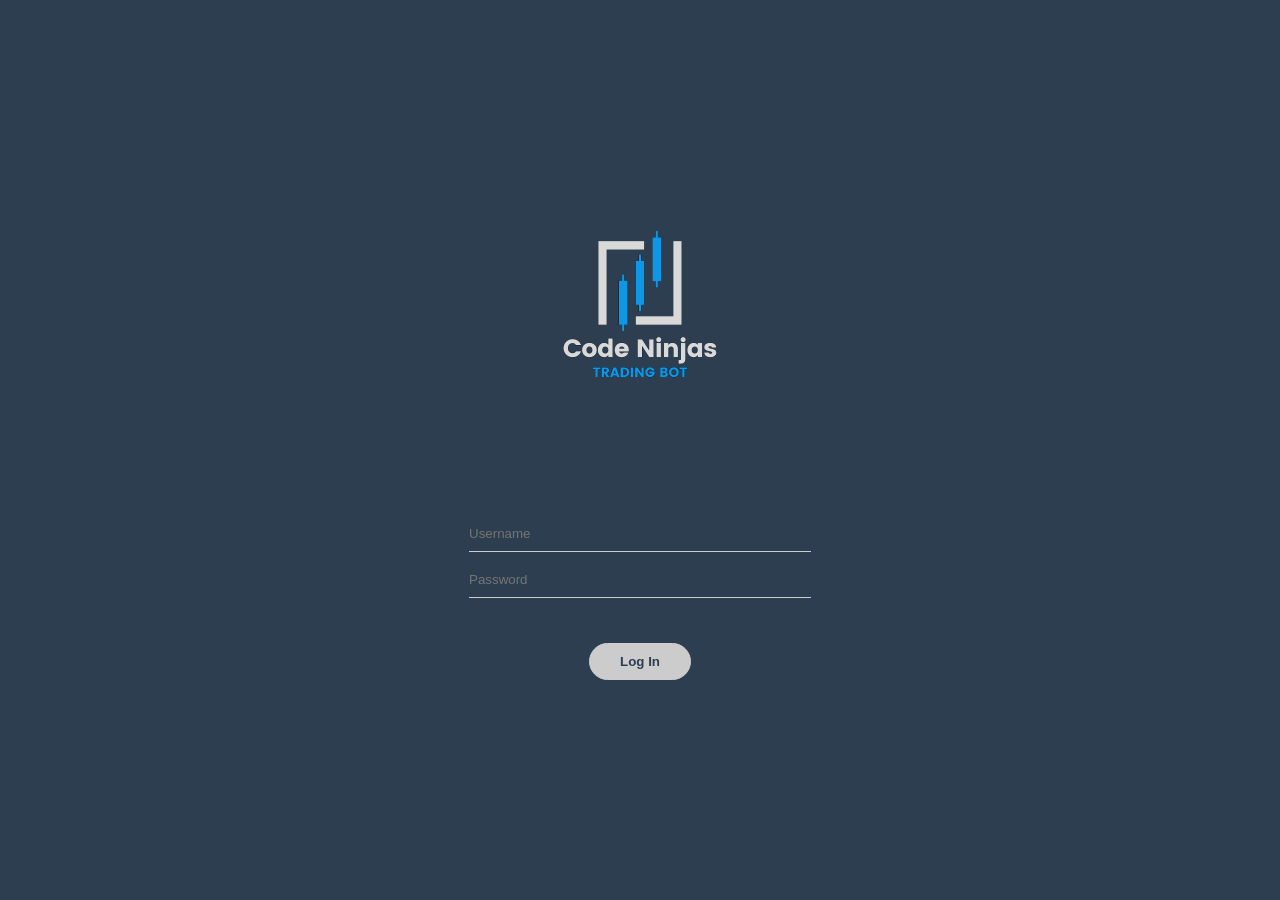
<file: frontend/index.html>
<html>

<head>
	<title>Trading Bot | Login</title>
	<link rel="stylesheet" href="assets/css/common.css">
	<link rel="stylesheet" href="assets/css/login.css">

	<script src="assets/js/login.js" defer></script>

</head>

<body>
	<div class="container">
		<img src="assets/logo.png" alt="Logo" width="250">
		<form id="login-form" class="input-group">
			<input type="text" class="input-field" placeholder="Username" name="username" required>
			<input type="password" class="input-field" placeholder="Password" name="password" required>
			<button type="submit" class="btn-long btn-centered">Log In</button>
		</form>
	</div>

</body>

</html>
</file>
<file: frontend/assets/css/common.css>
@import url('https://fonts.googleapis.com/css2?family=Roboto:wght@400;500;900&display=swap');

body {
	background-color: #2C3E50;
	color: #ccc;
	font-family: 'Roboto', sans-serif;
}

p {
	margin: 0;
}

a {
	text-decoration: none;
	color: inherit;
}

.btn-long {
	border-radius:40px;
	padding: 10px 30px;
	font-weight: bold;
	cursor: pointer;
	border: 1px solid #ccc;
	outline:none;
	background-color: #ccc;
	color: #2C3E50;
}

.btn-long:hover {
	background-color: transparent;
	color: #ccc;
	border: 1px solid #ccc;
}

.btn-centered {
	display: block;
	margin: 40px auto;
}

.container {
	height: 100%;
	display: flex;
	align-items: center;
	justify-content: center;
	flex-direction: column;
}
</file>
<file: frontend/assets/css/login.css>
img {
	margin: 40px 0;
}

.input-group {
	margin: 40px 0;
}

.input-field {
	width: 100%;
	padding: 10px 0;
	margin: 5px 0;
	border-left: 0;
	border-top: 0;
	border-right: 0;
	border-bottom: 1px solid #ccc;
	outline: none;
	background: transparent;
	color: #ccc;
}
</file>
